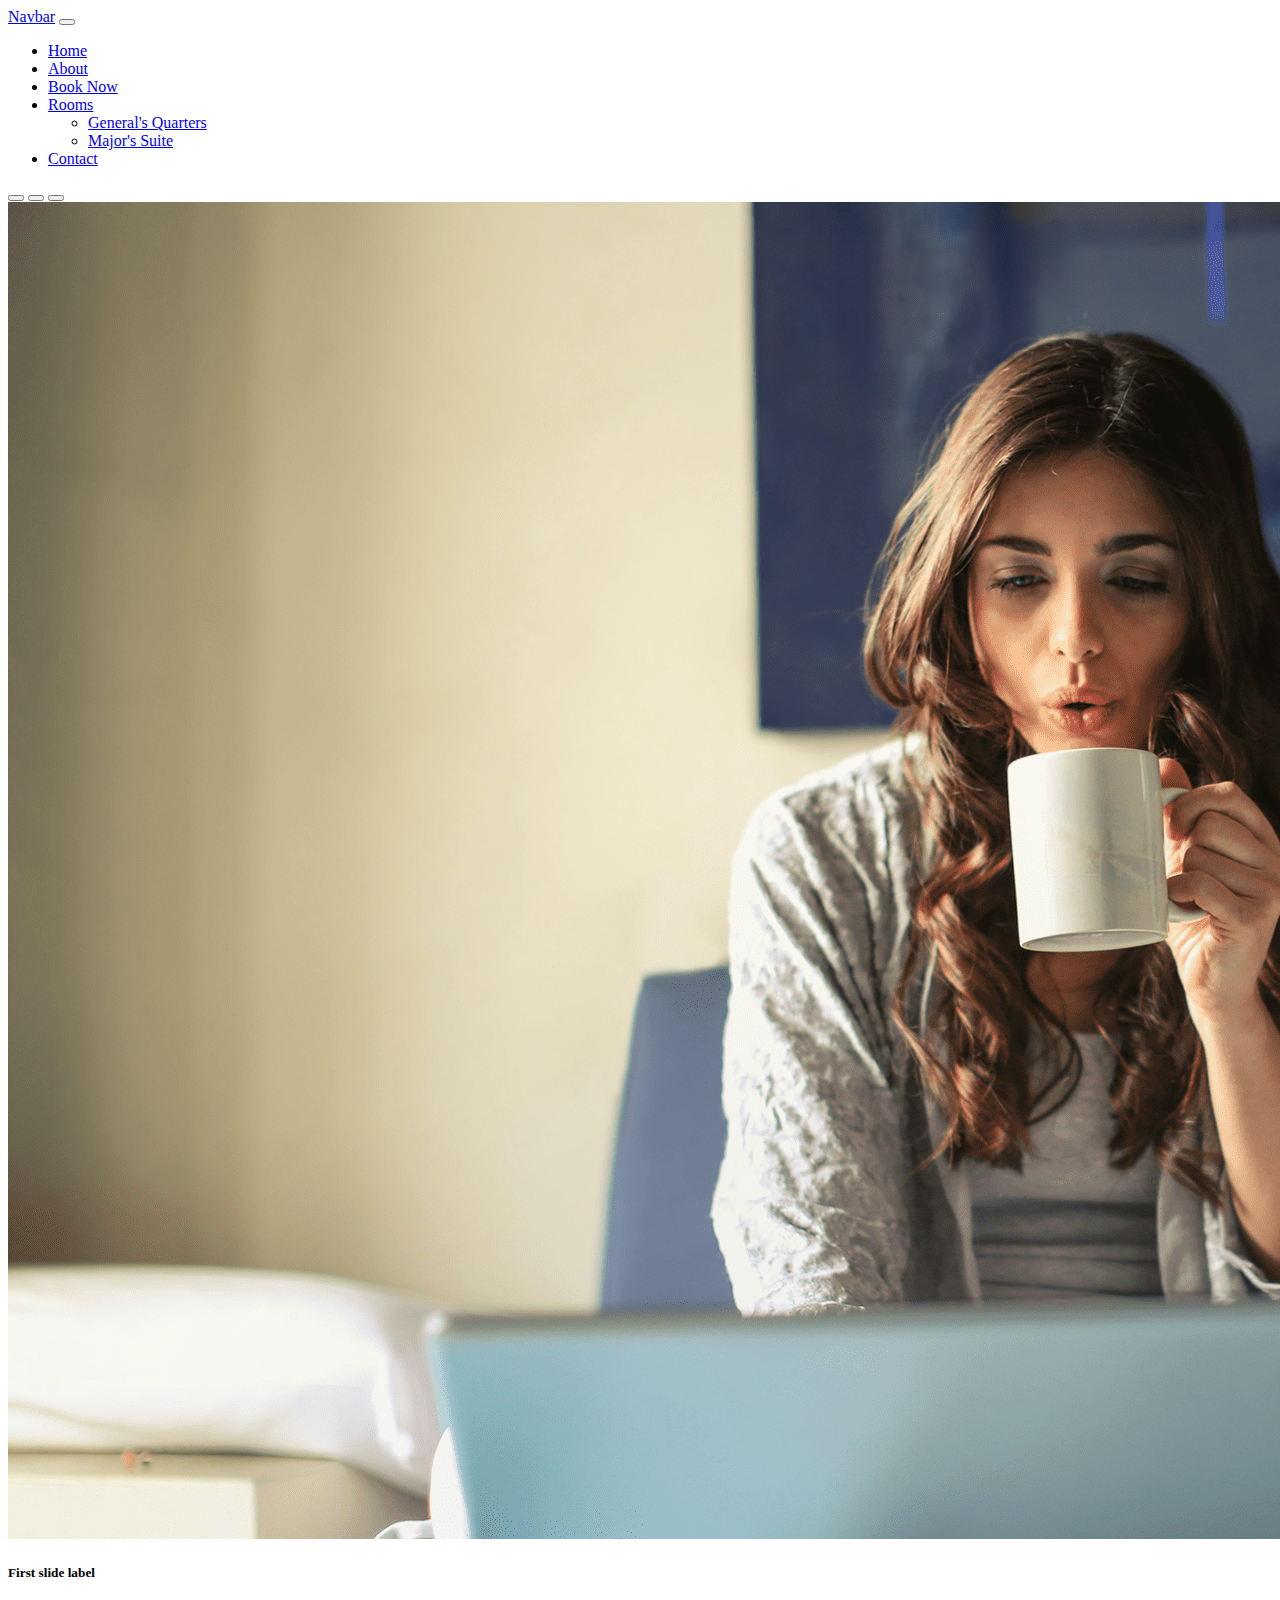
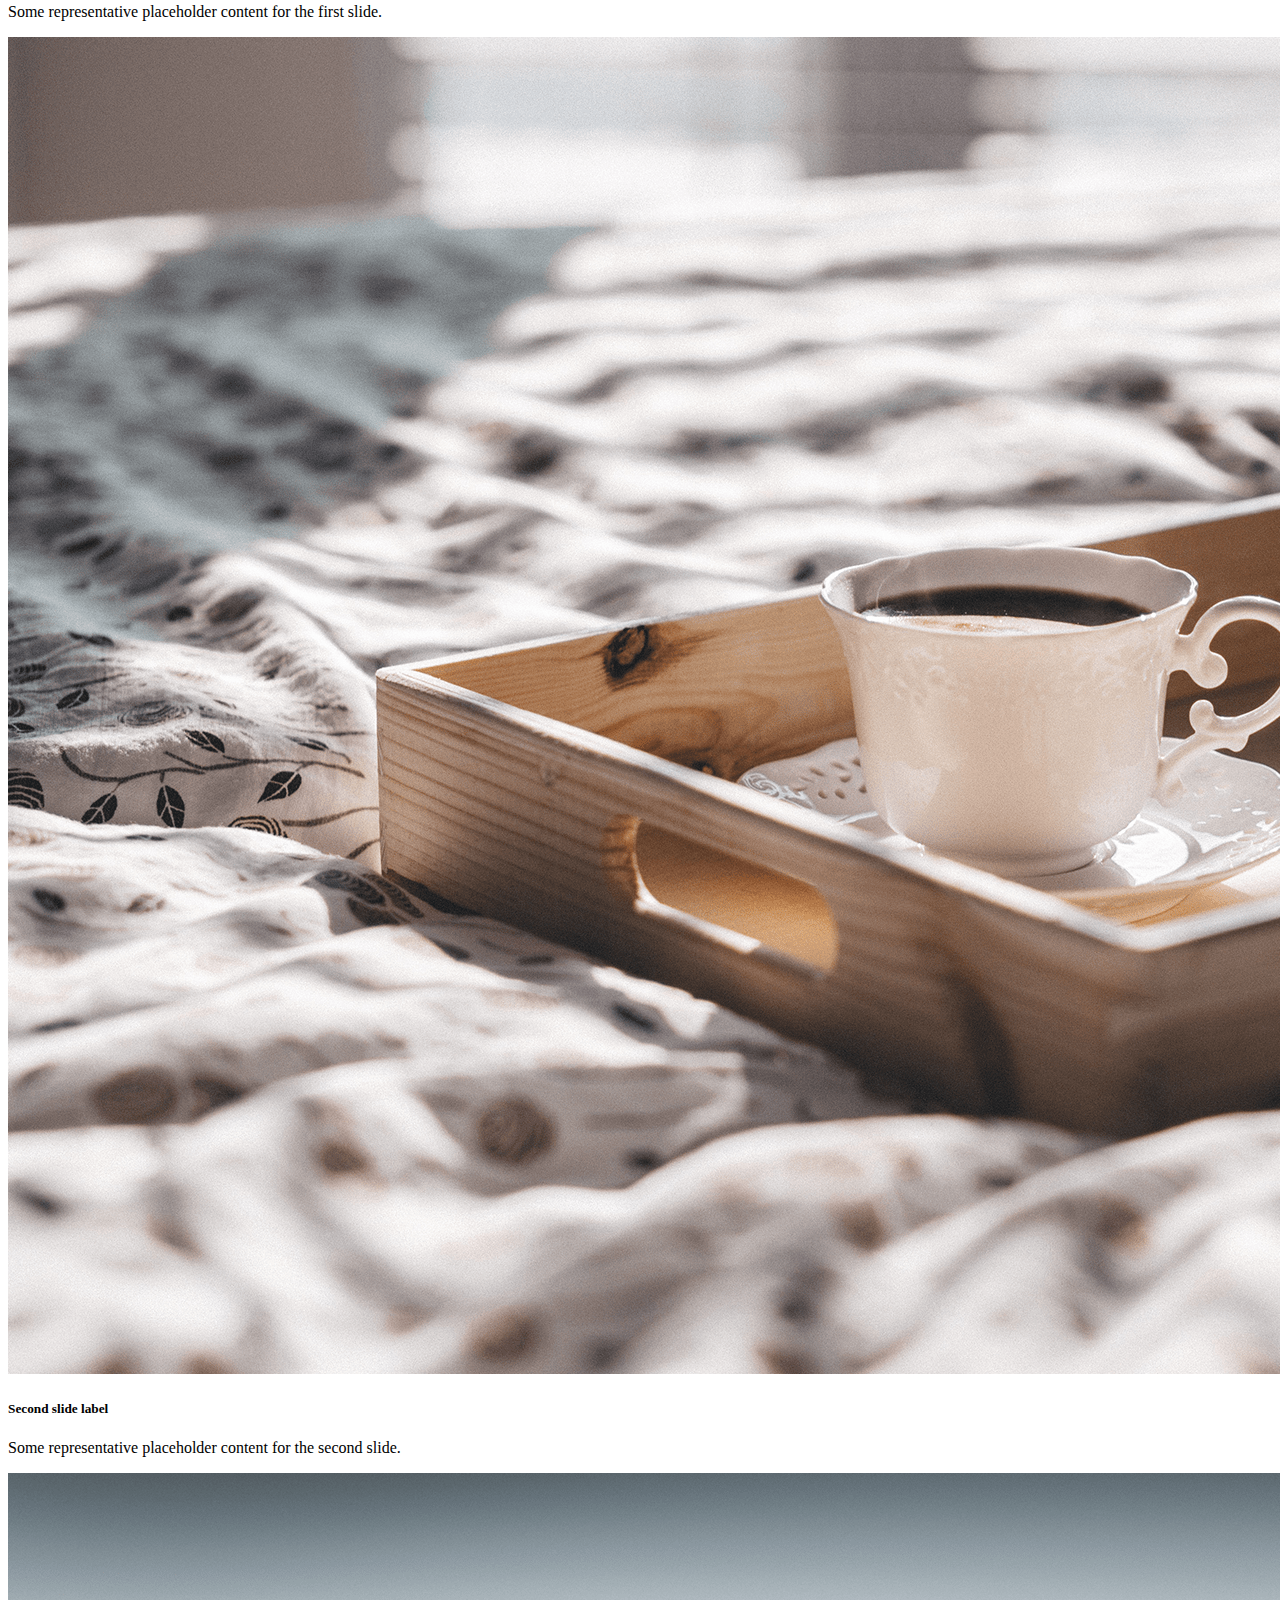
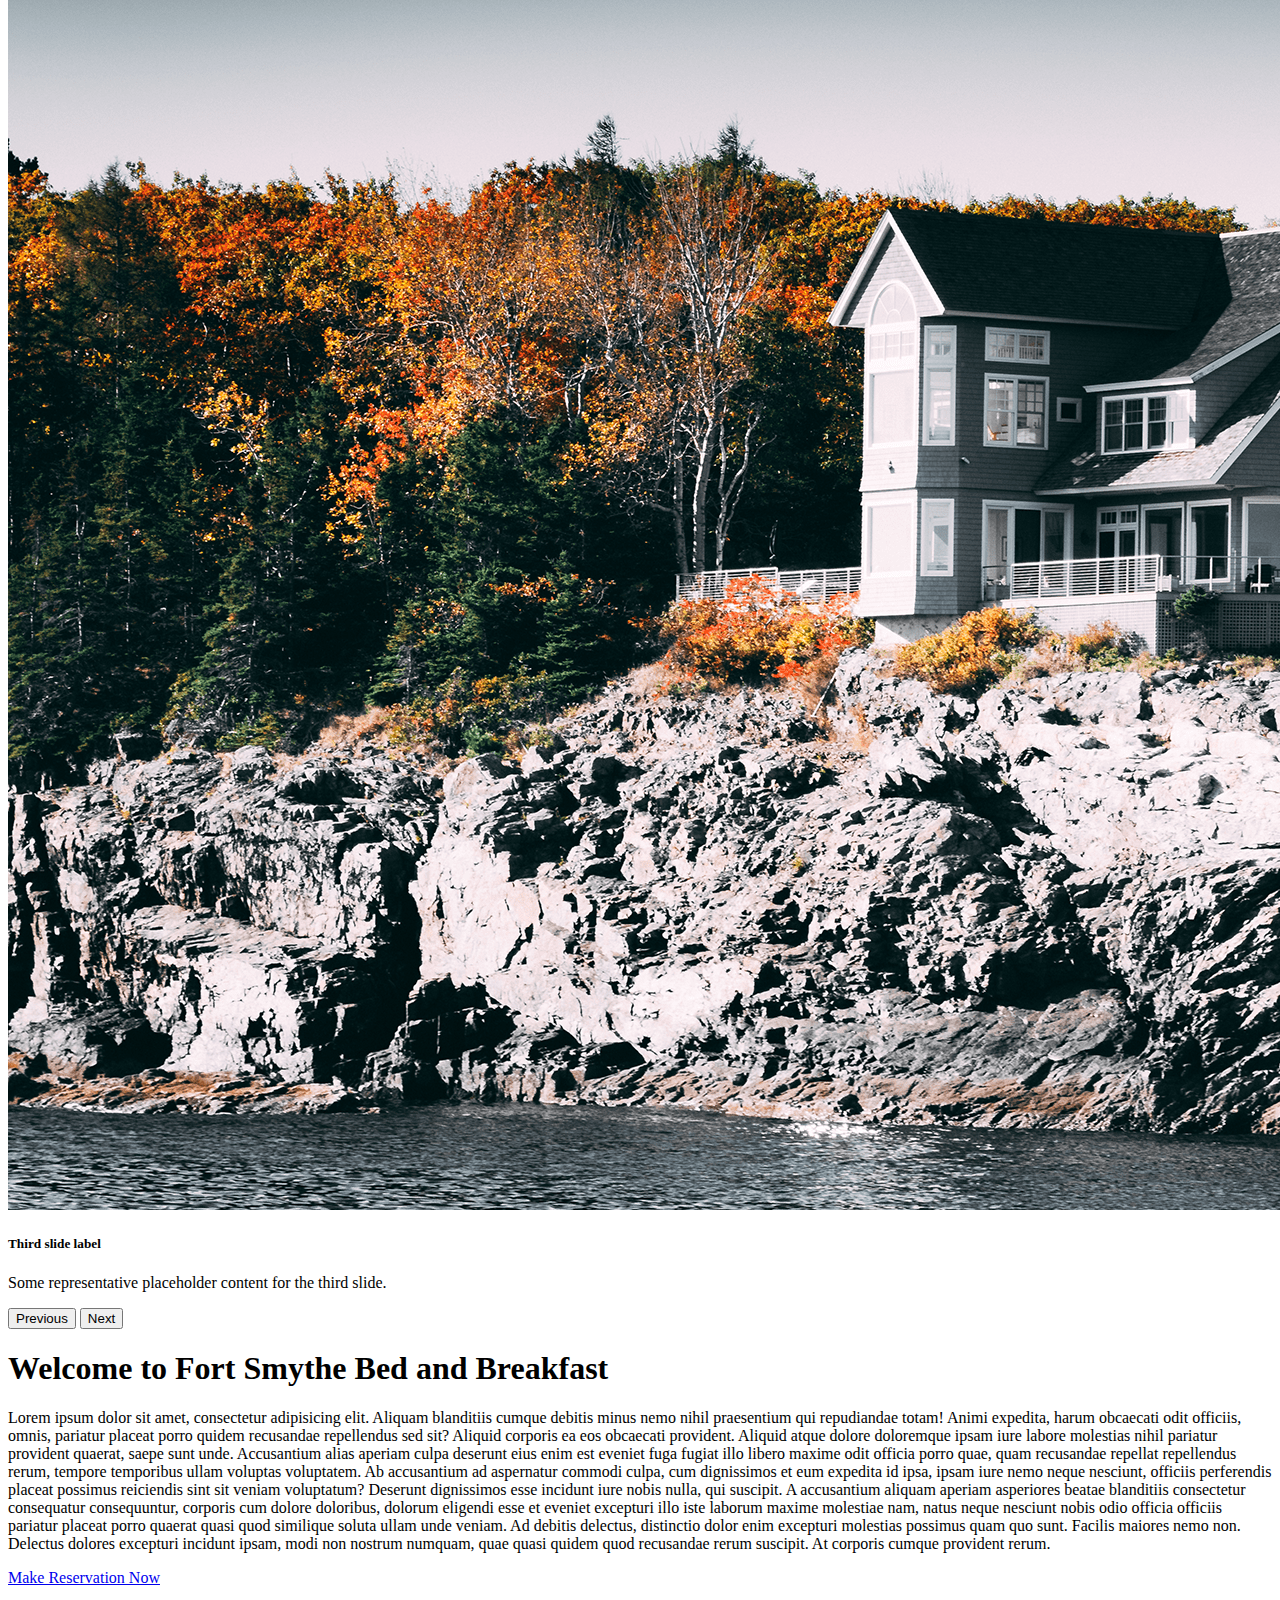
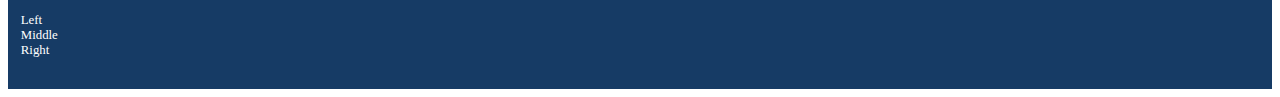
<file: bookings/html-source/index.html>
<!doctype html>
<html lang="en">
<head>
  <meta charset="UTF-8">
  <meta name="viewport"
        content="width=device-width, user-scalable=no, initial-scale=1.0, maximum-scale=1.0, minimum-scale=1.0">
  <meta http-equiv="X-UA-Compatible" content="ie=edge">
  <title>Document</title>
  <link href="https://cdn.jsdelivr.net/npm/bootstrap@5.1.3/dist/css/bootstrap.min.css" rel="stylesheet"
        integrity="sha384-1BmE4kWBq78iYhFldvKuhfTAU6auU8tT94WrHftjDbrCEXSU1oBoqyl2QvZ6jIW3" crossorigin="anonymous">
  <style>
    .my-footer {
        height: 5em;
        background: #163b65;
        padding: 1em;
        margin-top: 1em;
        color: white;
        font-size: 80%;
        
    }
  </style>
</head>
<body>

  <nav class="navbar navbar-expand-lg navbar-dark bg-dark">
    <div class="container-fluid">
      <a class="navbar-brand" href="#">Navbar</a>
      <button class="navbar-toggler" type="button" data-bs-toggle="collapse" data-bs-target="#navbarSupportedContent"
              aria-controls="navbarSupportedContent" aria-expanded="false" aria-label="Toggle navigation">
        <span class="navbar-toggler-icon"></span>
      </button>
      <div class="collapse navbar-collapse" id="navbarSupportedContent">
        <ul class="navbar-nav me-auto mb-2 mb-lg-0">
          <li class="nav-item">
            <a class="nav-link active" aria-current="page" href="index.html">Home</a>
          </li>
          <li class="nav-item">
            <a class="nav-link" href="about.html">About</a>
          </li>
          <li class="nav-item">
            <a class="nav-link" href="reservation.html">Book Now</a>
          </li>
          <li class="nav-item dropdown">
            <a class="nav-link dropdown-toggle" href="#" id="navbarDropdown" role="button" data-bs-toggle="dropdown"
               aria-expanded="false">
              Rooms
            </a>
            <ul class="dropdown-menu" aria-labelledby="navbarDropdown">
              <li><a class="dropdown-item" href="generals.html">General's Quarters</a></li>
              <li><a class="dropdown-item" href="majors.html">Major's Suite</a></li>
            </ul>
          </li>
          <li class="nav-item">
            <a class="nav-link" href="contact.html">Contact</a>
          </li>
        </ul>
      </div>
    </div>
  </nav>
  
  <div id="carouselExampleCaptions" class="carousel slide carousel-fade" data-bs-ride="carousel">
    <div class="carousel-indicators">
      <button type="button" data-bs-target="#carouselExampleCaptions" data-bs-slide-to="0" class="active"
              aria-current="true" aria-label="Slide 1"></button>
      <button type="button" data-bs-target="#carouselExampleCaptions" data-bs-slide-to="1" aria-label="Slide 2"></button>
      <button type="button" data-bs-target="#carouselExampleCaptions" data-bs-slide-to="2" aria-label="Slide 3"></button>
    </div>
    <div class="carousel-inner">
      <div class="carousel-item active">
        <img src="../static/images/woman-laptop.png" class="d-block w-100" alt="woman sitting with a laptop">
        <div class="carousel-caption d-none d-md-block">
          <h5>First slide label</h5>
          <p>Some representative placeholder content for the first slide.</p>
        </div>
      </div>
      <div class="carousel-item">
        <img src="../static/images/tray.png" class="d-block w-100" alt="coffee on a tray">
        <div class="carousel-caption d-none d-md-block">
          <h5>Second slide label</h5>
          <p>Some representative placeholder content for the second slide.</p>
        </div>
      </div>
      <div class="carousel-item">
        <img src="../static/images/outside.png" class="d-block w-100" alt="outside">
        <div class="carousel-caption d-none d-md-block">
          <h5>Third slide label</h5>
          <p>Some representative placeholder content for the third slide.</p>
        </div>
      </div>
    </div>
    <button class="carousel-control-prev" type="button" data-bs-target="#carouselExampleCaptions" data-bs-slide="prev">
      <span class="carousel-control-prev-icon" aria-hidden="true"></span>
      <span class="visually-hidden">Previous</span>
    </button>
    <button class="carousel-control-next" type="button" data-bs-target="#carouselExampleCaptions" data-bs-slide="next">
      <span class="carousel-control-next-icon" aria-hidden="true"></span>
      <span class="visually-hidden">Next</span>
    </button>
  </div>
  
  <div class="container">
    <div class="row">
      <div class="col">
        <h1 class="text-center mt-3">Welcome to Fort Smythe Bed and Breakfast</h1>
        <p>Lorem ipsum dolor sit amet, consectetur adipisicing elit. Aliquam blanditiis cumque debitis minus nemo nihil
          praesentium qui repudiandae totam! Animi expedita, harum obcaecati odit officiis, omnis, pariatur placeat
          porro quidem recusandae repellendus sed sit? Aliquid corporis ea eos obcaecati provident. Aliquid atque dolore
          doloremque ipsam iure labore molestias nihil pariatur provident quaerat, saepe sunt unde. Accusantium alias
          aperiam culpa deserunt eius enim est eveniet fuga fugiat illo libero maxime odit officia porro quae, quam
          recusandae repellat repellendus rerum, tempore temporibus ullam voluptas voluptatem. Ab accusantium ad
          aspernatur commodi culpa, cum dignissimos et eum expedita id ipsa, ipsam iure nemo neque nesciunt, officiis
          perferendis placeat possimus reiciendis sint sit veniam voluptatum? Deserunt dignissimos esse incidunt iure
          nobis nulla, qui suscipit. A accusantium aliquam aperiam asperiores beatae blanditiis consectetur consequatur
          consequuntur, corporis cum dolore doloribus, dolorum eligendi esse et eveniet excepturi illo iste laborum
          maxime molestiae nam, natus neque nesciunt nobis odio officia officiis pariatur placeat porro quaerat quasi
          quod similique soluta ullam unde veniam. Ad debitis delectus, distinctio dolor enim excepturi molestias
          possimus quam quo sunt. Facilis maiores nemo non. Delectus dolores excepturi incidunt ipsam, modi non nostrum
          numquam, quae quasi quidem quod recusandae rerum suscipit. At corporis cumque provident rerum.</p>
      </div>
    </div>
    
    <div class="row">
      <div class="col text-center">
        <a a href="make-reservation.html" class="btn btn-primary">Make Reservation Now</a>
      </div>
    </div>
    
    <div class="row my-footer">
      <div class="col">Left</div>
      <div class="col">Middle</div>
      <div class="col">Right</div>
    </div>
    
  </div>
  

  <script src="https://cdn.jsdelivr.net/npm/@popperjs/core@2.10.2/dist/umd/popper.min.js"
          integrity="sha384-7+zCNj/IqJ95wo16oMtfsKbZ9ccEh31eOz1HGyDuCQ6wgnyJNSYdrPa03rtR1zdB"
          crossorigin="anonymous"></script>
  <script src="https://cdn.jsdelivr.net/npm/bootstrap@5.1.3/dist/js/bootstrap.min.js"
          integrity="sha384-QJHtvGhmr9XOIpI6YVutG+2QOK9T+ZnN4kzFN1RtK3zEFEIsxhlmWl5/YESvpZ13"
          crossorigin="anonymous"></script>
</body>
</html>
</file>
